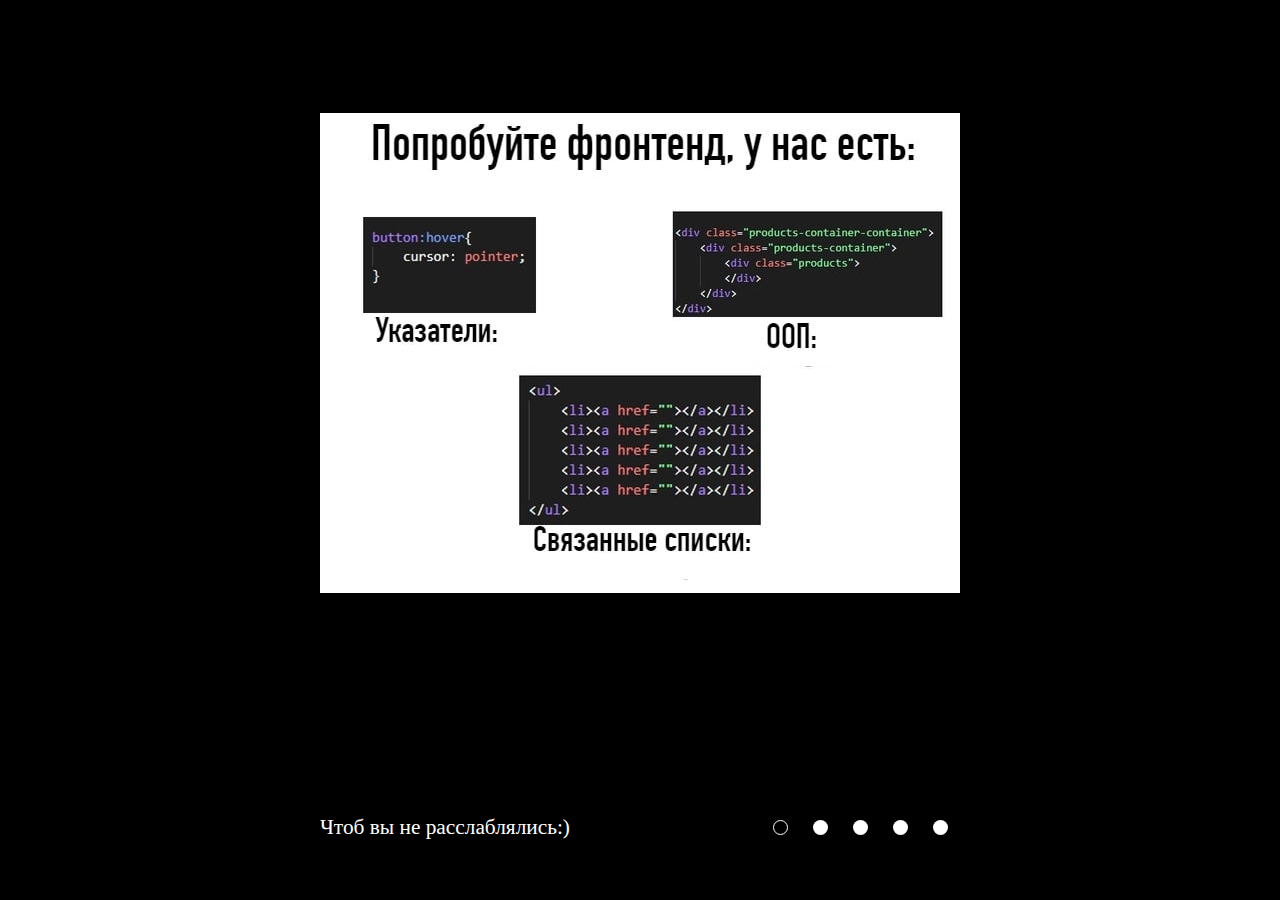
<file: index.html>
<!DOCTYPE html>
<html lang="en">
<head>
    <meta charset="UTF-8">
    <link rel="stylesheet" href="style.css">
    <title>Slider</title>
</head>
<body>
<div class="mem-container">
    <div class="mem-main">
        <input type="radio" name="point" id="slide1" checked>
        <input type="radio" name="point" id="slide2">
        <input type="radio" name="point" id="slide3">
        <input type="radio" name="point" id="slide4">
        <input type="radio" name="point" id="slide5">
        <div class="slider">
            <div class="slides mem1"></div>
            <div class="slides mem2"></div>
            <div class="slides mem3"></div>
            <div class="slides mem4"></div>
            <div class="slides mem5"></div>
        </div>
        <div class="controls">
            <div class="mem-text">
                <div>Чтоб вы не расслаблялись:)</div>
                <div>Жизнь такова, и больше никакова</div>
                <div>Это вообще что такое</div>
                <div>Кто то едет в детдом</div>
                <div>Учат нас страдать</div>
            </div>
            <div class="dots">
                <label for="slide1"><span></span></label>
                <label for="slide2"><span></span></label>
                <label for="slide3"><span></span></label>
                <label for="slide4"><span></span></label>
                <label for="slide5"><span></span></label>
            </div>
        </div>
    </div>
</div>


</body>
</html>
</file>
<file: style.css>
* {
    margin: 0;
    padding: 0;
    box-sizing: border-box;
}

body {
    background: #000000;
}

.mem-container{
    width: 100vw;
    height: 100vh;
    display: flex;
    flex-direction: column;
    justify-content: center;
    align-items: center;
}

.mem-main {
    width: 50vw;
    height: 75vh;
    position: relative;
}

.slider {
    height: inherit;
    overflow: hidden;
    position: relative;
    width: inherit;
}

.slides {
    height: inherit;
    opacity: 0;
    position: absolute;
    width: inherit;
    z-index: 0;
    transition: transform ease-in-out .4s, opacity ease-in-out .4s;
}

.mem1 {
    background-image: url(img/mem1.jpg);
}
.mem2 {
    background-image: url(img/mem2.jpg);
}
.mem3 {
    background-image: url(img/mem3.jpg);
}
.mem4 {
    background-image: url(img/mem4.jpg);
}
.mem5 {
    background-image: url(img/mem5.jpg);
}

.mem1, .mem2, .mem3, .mem4, .mem5{
    background-size: 100%;
    background-repeat: no-repeat;
}

#slide1:checked ~ .slider > .mem1,
#slide2:checked ~ .slider > .mem2,
#slide3:checked ~ .slider > .mem3,
#slide4:checked ~ .slider > .mem4,
#slide5:checked ~ .slider > .mem5 {
    opacity: 1;
    z-index: 1;
}

.mem-main > input {
    display: none;
}

.mem-main .controls {
    position: absolute;
    display: flex;
    justify-content: space-between;
    align-items: center;
    width: 100%;
    height: 80px;
}


.mem-text{
    width: 70%;
    height: 100%;
    display: flex;
    align-items: center;
    overflow: hidden;
    position: relative;
    color: #ffffff;
}

.mem-text > div{
    width: 100%;
    height: 100%;
    display: flex;
    align-items: center;
    position: absolute;
    flex-shrink: 0;
    opacity: 0;
    font-family: Ayuthaya, serif;
    font-weight: 100;
    color: #ffffff;
    font-size: 16pt;
    transition: opacity ease-in-out .5s;
}

.dots{
    display: flex;
    justify-content: flex-end;
    align-items: center;
}

.dots label span{
    background: #fff;
    width: 15px;
    height: 15px;
    box-sizing: border-box;
    border-radius: 100%;
}

.dots label{
    display: flex;
    justify-content: center;
    align-items: center;
    box-sizing: border-box;
    cursor: pointer;
    height: 30px;
    position: relative;
    width: 40px;
    padding: 10px;
    transition: background ease-in-out .5s;
}


.mem-main label:hover span{
    background: #aaaaee;
}


#slide1:checked ~ .controls label:nth-of-type(1) span,
#slide2:checked ~ .controls label:nth-of-type(2) span,
#slide3:checked ~ .controls label:nth-of-type(3) span,
#slide4:checked ~ .controls label:nth-of-type(4) span,
#slide5:checked ~ .controls label:nth-of-type(5) span{
    background: transparent;
    border: 1px solid #ffffff;
}

#slide1:checked ~ .controls div:nth-of-type(1),
#slide2:checked ~ .controls div:nth-of-type(2),
#slide3:checked ~ .controls div:nth-of-type(3),
#slide4:checked ~ .controls div:nth-of-type(4),
#slide5:checked ~ .controls div:nth-of-type(5){
    opacity: 1;
}



@media (max-width: 990px){

    .mem-main{
        width: 90vw;
        height: 70vh;
    }

    .controls{
        flex-direction: column-reverse;
    }

    .mem-text{
        width: 100%;
    }

    .mem-text > div{
        justify-content: center;
    }


}
</file>
